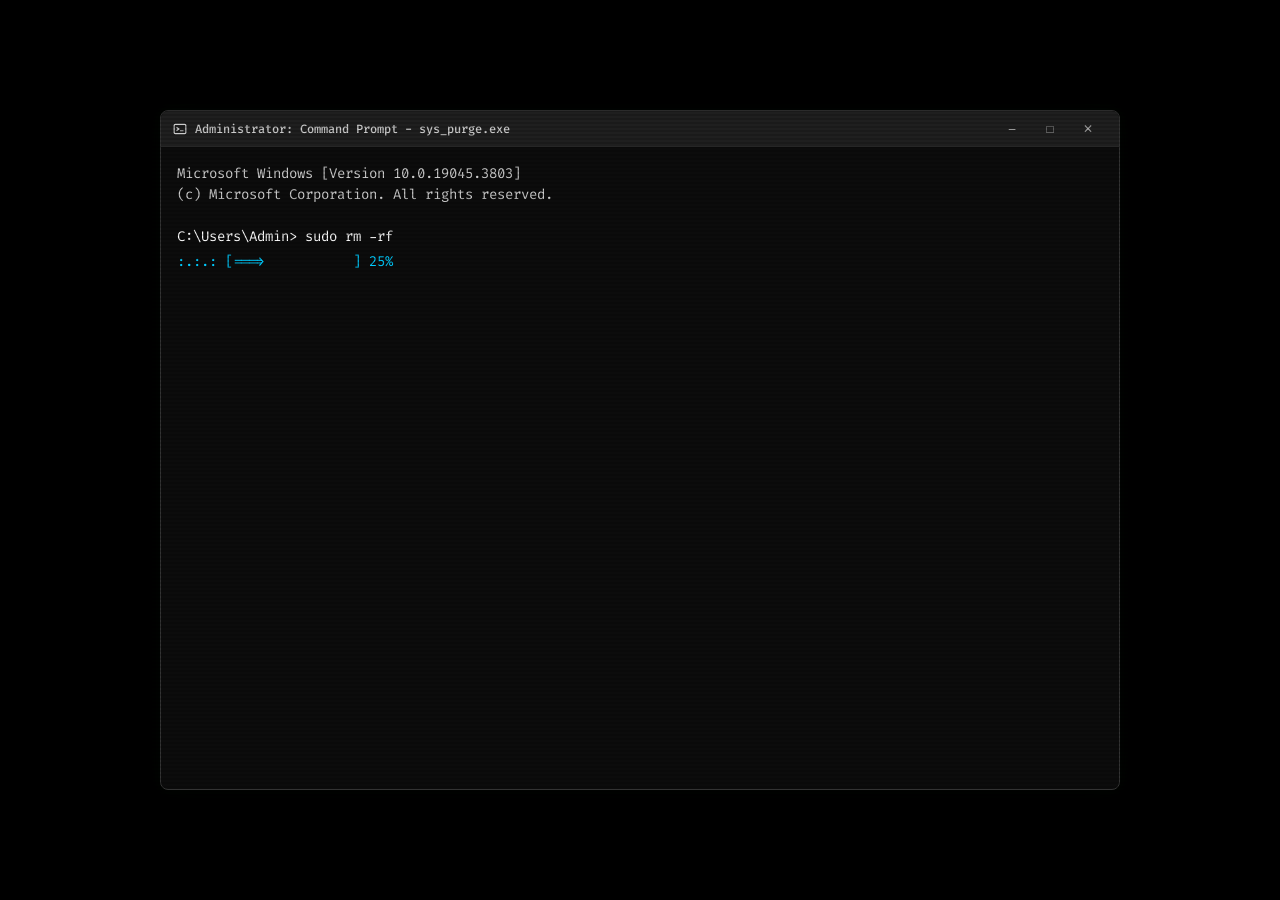
<file: index.html>
<!doctype html>
<html lang="en">
  <head>
    <meta charset="UTF-8" />
    <meta name="viewport" content="width=device-width, initial-scale=1.0" />
    <title>Administrator: Command Prompt - System Diagnostic</title>
    <link rel="stylesheet" href="style.css" />
    <link rel="preconnect" href="https://fonts.googleapis.com" />
    <link rel="preconnect" href="https://fonts.gstatic.com" crossorigin />
    <link
      href="https://fonts.googleapis.com/css2?family=Fira+Code:wght@400;500;700&display=swap"
      rel="stylesheet"
    />
  </head>
  <body>
    <div class="bg-scanline"></div>

    <div id="terminal-window" class="terminal-window">
      <div class="terminal-header">
        <div class="terminal-title">
          <img
            src="data:image/svg+xml;utf8,<svg xmlns='http://www.w3.org/2000/svg' width='16' height='16' viewBox='0 0 24 24' fill='none' stroke='%23cccccc' stroke-width='2'><rect x='2' y='4' width='20' height='16' rx='2'/><path d='M6 9l4 3-4 3'/><path d='M12 15h6'/></svg>"
            alt="cmd"
            class="cmd-icon"
          />
          <span>Administrator: Command Prompt - sys_purge.exe</span>
        </div>
        <div class="terminal-controls">
          <button
            class="win-btn win-minimize"
            tabindex="-1"
            aria-label="Minimize"
          >
            –
          </button>
          <button
            class="win-btn win-maximize"
            tabindex="-1"
            aria-label="Maximize"
          >
            □
          </button>
          <button class="win-btn win-close" tabindex="-1" aria-label="Close">
            ✕
          </button>
        </div>
      </div>

      <div id="terminal-body" class="terminal-body">
        <div class="system-intro">
          Microsoft Windows [Version 10.0.19045.3803]<br />
          (c) Microsoft Corporation. All rights reserved.<br /><br />
        </div>

        <div id="terminal-output"></div>

        <div id="input-line" class="prompt-line hidden">
          <span id="prompt-text" class="prompt-text text-yellow"
            >Do you still wish to continue? (Y/N):
          </span>
          <span id="input-buffer" class="text-yellow"></span
          ><span class="cursor">_</span>
          <input
            type="text"
            id="hidden-input"
            autocomplete="off"
            spellcheck="false"
            autofocus
          />
        </div>
      </div>
    </div>

    <div id="flash-overlay" class="flash-overlay"></div>

    <div id="reveal-screen" class="reveal-screen hidden">
      <canvas id="matrix-canvas"></canvas>

      <div class="reveal-card">
        <div class="reveal-emoji">😄</div>
        <h1 class="reveal-title">GOTCHA!</h1>
        <p class="reveal-subtitle">
          Your operating system is completely safe and fine.
        </p>

        <div class="reveal-details">
          <div class="detail-item">
            <span class="check-icon">✓</span>
            <span>No files were accessed or deleted</span>
          </div>
          <div class="detail-item">
            <span class="check-icon">✓</span>
            <span>Zero changes made to system registry or disk</span>
          </div>
          <div class="detail-item">
            <span class="check-icon">✓</span>
            <span>100% harmless browser visual simulation</span>
          </div>
        </div>

        <p class="reveal-fun">
          You survived the fake system apocalypse!<br />
          <em>Maybe think twice before pressing "Y" next time. 😉</em>
        </p>

        <button id="run-again-btn" class="btn-primary">
          <span>🔄 Run Again</span>
        </button>
      </div>
    </div>

    <script src="app.js"></script>
  </body>
</html>
</file>
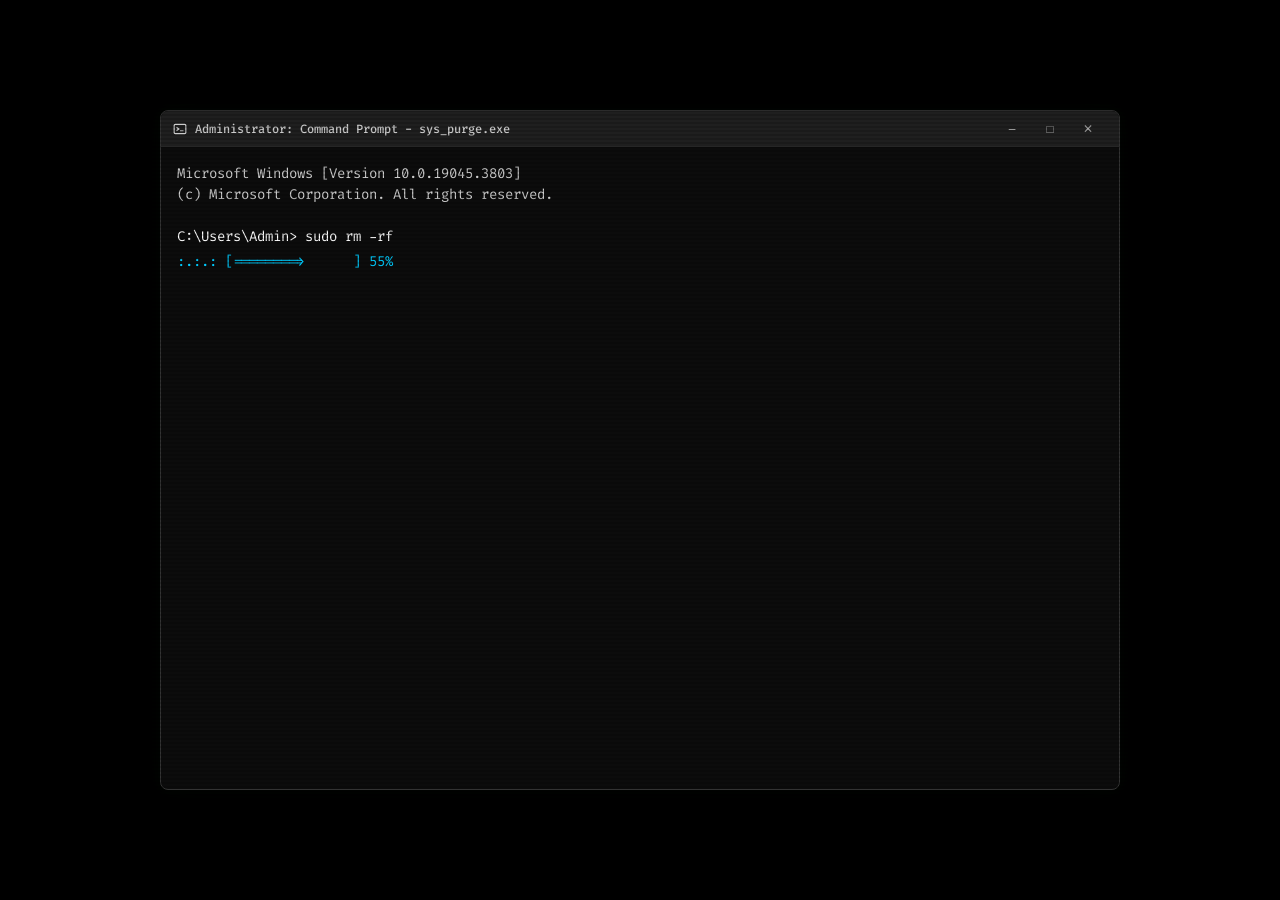
<file: docs/index.html>
<!doctype html>
<html lang="en">
  <head>
    <meta charset="UTF-8" />
    <meta name="viewport" content="width=device-width, initial-scale=1.0" />
    <title>Administrator: Command Prompt - System Diagnostic</title>
    <link rel="stylesheet" href="../public/style.css" />
    <link rel="preconnect" href="https://fonts.googleapis.com" />
    <link rel="preconnect" href="https://fonts.gstatic.com" crossorigin />
    <link
      href="https://fonts.googleapis.com/css2?family=Fira+Code:wght@400;500;700&display=swap"
      rel="stylesheet"
    />
  </head>
  <body>
    <div class="bg-scanline"></div>

    <div id="terminal-window" class="terminal-window">
      <div class="terminal-header">
        <div class="terminal-title">
          <img
            src="data:image/svg+xml;utf8,<svg xmlns='http://www.w3.org/2000/svg' width='16' height='16' viewBox='0 0 24 24' fill='none' stroke='%23cccccc' stroke-width='2'><rect x='2' y='4' width='20' height='16' rx='2'/><path d='M6 9l4 3-4 3'/><path d='M12 15h6'/></svg>"
            alt="cmd"
            class="cmd-icon"
          />
          <span>Administrator: Command Prompt - sys_purge.exe</span>
        </div>
        <div class="terminal-controls">
          <button
            class="win-btn win-minimize"
            tabindex="-1"
            aria-label="Minimize"
          >
            –
          </button>
          <button
            class="win-btn win-maximize"
            tabindex="-1"
            aria-label="Maximize"
          >
            □
          </button>
          <button class="win-btn win-close" tabindex="-1" aria-label="Close">
            ✕
          </button>
        </div>
      </div>

      <div id="terminal-body" class="terminal-body">
        <div class="system-intro">
          Microsoft Windows [Version 10.0.19045.3803]<br />
          (c) Microsoft Corporation. All rights reserved.<br /><br />
        </div>

        <div id="terminal-output"></div>

        <div id="input-line" class="prompt-line hidden">
          <span id="prompt-text" class="prompt-text text-yellow"
            >Do you still wish to continue? (Y/N):
          </span>
          <span id="input-buffer" class="text-yellow"></span
          ><span class="cursor">_</span>
          <input
            type="text"
            id="hidden-input"
            autocomplete="off"
            spellcheck="false"
            autofocus
          />
        </div>
      </div>
    </div>

    <div id="flash-overlay" class="flash-overlay"></div>

    <div id="reveal-screen" class="reveal-screen hidden">
      <canvas id="matrix-canvas"></canvas>

      <div class="reveal-card">
        <div class="reveal-emoji">😄</div>
        <h1 class="reveal-title">GOTCHA!</h1>
        <p class="reveal-subtitle">
          Your operating system is completely safe and fine.
        </p>

        <div class="reveal-details">
          <div class="detail-item">
            <span class="check-icon">✓</span>
            <span>No files were accessed or deleted</span>
          </div>
          <div class="detail-item">
            <span class="check-icon">✓</span>
            <span>Zero changes made to system registry or disk</span>
          </div>
          <div class="detail-item">
            <span class="check-icon">✓</span>
            <span>100% harmless browser visual simulation</span>
          </div>
        </div>

        <p class="reveal-fun">
          You survived the fake system apocalypse!<br />
          <em>Maybe think twice before pressing "Y" next time. 😉</em>
        </p>

        <button id="run-again-btn" class="btn-primary">
          <span>🔄 Run Again</span>
        </button>
      </div>
    </div>

    <script src="../app.js"></script>
  </body>
</html>
</file>
<file: style.css>
* {
  box-sizing: border-box;
  margin: 0;
  padding: 0;
}

html,
body {
  width: 100%;
  height: 100%;
  background-color: #000000;
  font-family:
    "Fira Code", "Consolas", "Cascadia Code", "JetBrains Mono", monospace;
  color: #cccccc;
  overflow: hidden;
  display: flex;
  justify-content: center;
  align-items: center;
}

.bg-scanline {
  position: fixed;
  top: 0;
  left: 0;
  width: 100vw;
  height: 100vh;
  pointer-events: none;
  background: linear-gradient(rgba(18, 16, 16, 0) 50%, rgba(0, 0, 0, 0.25) 50%);
  background-size: 100% 4px;
  z-index: 10;
  opacity: 0.6;
}

.terminal-window {
  width: 90vw;
  max-width: 960px;
  height: 82vh;
  max-height: 680px;
  background-color: #0c0c0c;
  border: 1px solid #333333;
  border-radius: 8px;
  box-shadow:
    0 0 35px rgba(0, 0, 0, 0.9),
    0 0 15px rgba(0, 255, 102, 0.05);
  display: flex;
  flex-direction: column;
  overflow: hidden;
  position: relative;
  z-index: 2;
  transition:
    opacity 0.3s ease,
    transform 0.3s ease;
}

.terminal-window.fade-out {
  opacity: 0;
  transform: scale(0.97);
}

.terminal-header {
  height: 36px;
  background: #1f1f1f;
  border-bottom: 1px solid #2d2d2d;
  display: flex;
  justify-content: space-between;
  align-items: center;
  padding: 0 12px;
  user-select: none;
}

.terminal-title {
  display: flex;
  align-items: center;
  gap: 8px;
  font-size: 12px;
  color: #cccccc;
  font-weight: 500;
}

.cmd-icon {
  width: 14px;
  height: 14px;
}

.terminal-controls {
  display: flex;
  align-items: center;
}

.win-btn {
  background: transparent;
  border: none;
  color: #aaaaaa;
  width: 38px;
  height: 36px;
  display: flex;
  justify-content: center;
  align-items: center;
  font-size: 12px;
  cursor: default;
  transition:
    background 0.15s ease,
    color 0.15s ease;
}

.win-btn:hover {
  background: rgba(255, 255, 255, 0.1);
  color: #ffffff;
}

.win-btn.win-close:hover {
  background: #e81123;
  color: #ffffff;
}

.terminal-body {
  flex: 1;
  padding: 16px;
  overflow-y: auto;
  font-size: 14px;
  line-height: 1.5;
  color: #cccccc;
  word-break: break-word;
  scroll-behavior: smooth;
}

.terminal-body::-webkit-scrollbar {
  width: 8px;
}
.terminal-body::-webkit-scrollbar-track {
  background: #0c0c0c;
}
.terminal-body::-webkit-scrollbar-thumb {
  background: #2a2a2a;
  border-radius: 4px;
}
.terminal-body::-webkit-scrollbar-thumb:hover {
  background: #444444;
}

.terminal-line {
  margin-bottom: 4px;
  white-space: pre-wrap;
}

.text-red {
  color: #ff4444;
  font-weight: bold;
}
.text-yellow {
  color: #ffbb00;
}
.text-white {
  color: #ffffff;
}
.text-green {
  color: #00ff66;
}
.text-cyan {
  color: #00ccff;
}
.text-dim {
  color: #777777;
}

.prompt-line {
  display: flex;
  align-items: center;
  margin-top: 6px;
  position: relative;
}

.prompt-line.hidden {
  display: none;
}

.prompt-text {
  color: #cccccc;
  margin-right: 6px;
}

#hidden-input {
  position: absolute;
  opacity: 0;
  top: 0;
  left: 0;
  width: 100%;
  height: 100%;
  cursor: default;
  z-index: 5;
}

.cursor {
  display: inline-block;
  color: #ffffff;
  font-weight: bold;
  animation: blink 0.8s infinite;
}

@keyframes blink {
  0%,
  49% {
    opacity: 1;
  }
  50%,
  100% {
    opacity: 0;
  }
}

.progress-container {
  display: flex;
  justify-content: space-between;
  max-width: 720px;
  margin: 3px 0;
}

.progress-label {
  flex: 1;
  color: #dddddd;
}

.progress-bar-text {
  color: #00ff66;
  font-family: inherit;
}

.progress-percent {
  width: 48px;
  text-align: right;
  color: #00ff66;
}

.completion-box {
  margin: 16px 0;
  padding: 14px;
  border: 1px dashed #ff4444;
  background: rgba(255, 68, 68, 0.05);
  text-align: center;
  color: #ff4444;
  font-weight: bold;
  line-height: 1.8;
}

.flash-overlay {
  position: fixed;
  top: 0;
  left: 0;
  width: 100vw;
  height: 100vh;
  background-color: #ffffff;
  z-index: 999;
  opacity: 0;
  pointer-events: none;
}

.flash-overlay.active {
  animation: monitorFlash 5s linear forwards;
}

@keyframes monitorFlash {
  0% {
    opacity: 0;
  }
  3% {
    opacity: 1;
  }
  6% {
    opacity: 0.1;
  }
  9% {
    opacity: 0.95;
  }
  12% {
    opacity: 0.05;
  }
  20% {
    opacity: 0.85;
  }
  23% {
    opacity: 0.1;
  }
  40% {
    opacity: 0;
  }
  42% {
    opacity: 1;
  }
  45% {
    opacity: 0.2;
  }
  48% {
    opacity: 0.9;
  }
  52% {
    opacity: 0;
  }
  75% {
    opacity: 0.95;
  }
  78% {
    opacity: 0.1;
  }
  82% {
    opacity: 1;
  }
  88% {
    opacity: 0.3;
  }
  95% {
    opacity: 0.9;
  }
  100% {
    opacity: 0;
  }
}

.reveal-screen {
  position: fixed;
  top: 0;
  left: 0;
  width: 100vw;
  height: 100vh;
  background: #000000;
  display: flex;
  justify-content: center;
  align-items: center;
  z-index: 500;
  opacity: 0;
  transition: opacity 1.2s cubic-bezier(0.16, 1, 0.3, 1);
  padding: 20px;
  overflow: hidden;
}

#matrix-canvas {
  position: absolute;
  top: 0;
  left: 0;
  width: 100%;
  height: 100%;
  z-index: 1;
  pointer-events: none;
  opacity: 0.9;
}

.reveal-screen.visible {
  opacity: 1;
}

.reveal-screen.hidden {
  display: none;
}

.reveal-card {
  position: relative;
  z-index: 10;
  background: rgba(10, 15, 12, 0.85);
  border: 1px solid rgba(0, 255, 102, 0.35);
  box-shadow:
    0 20px 50px rgba(0, 0, 0, 0.95),
    0 0 40px rgba(0, 255, 102, 0.25);
  backdrop-filter: blur(16px);
  border-radius: 16px;
  padding: 40px 48px;
  max-width: 560px;
  width: 100%;
  text-align: center;
  transform: translateY(20px);
  animation: cardSlideUp 1s 0.2s cubic-bezier(0.16, 1, 0.3, 1) forwards;
}

@keyframes cardSlideUp {
  to {
    transform: translateY(0);
  }
}

.reveal-emoji {
  font-size: 54px;
  margin-bottom: 12px;
  animation: bounce 1.5s ease infinite alternate;
}

@keyframes bounce {
  from {
    transform: translateY(0);
  }
  to {
    transform: translateY(-8px);
  }
}

.reveal-title {
  font-size: 38px;
  font-weight: 700;
  color: #ffffff;
  letter-spacing: 2px;
  margin-bottom: 8px;
  background: linear-gradient(135deg, #00ff66, #00ccff);
  -webkit-background-clip: text;
  background-clip: text;
  -webkit-text-fill-color: transparent;
}

.reveal-subtitle {
  font-size: 16px;
  color: #dddddd;
  margin-bottom: 24px;
}

.reveal-details {
  background: rgba(0, 0, 0, 0.35);
  border: 1px solid rgba(255, 255, 255, 0.08);
  border-radius: 10px;
  padding: 16px 20px;
  margin-bottom: 24px;
  text-align: left;
}

.detail-item {
  display: flex;
  align-items: center;
  gap: 12px;
  margin-bottom: 10px;
  font-size: 14px;
  color: #bbbbbb;
}

.detail-item:last-child {
  margin-bottom: 0;
}

.check-icon {
  color: #00ff66;
  font-weight: bold;
  font-size: 16px;
}

.reveal-fun {
  font-size: 14px;
  color: #aaaaaa;
  line-height: 1.6;
  margin-bottom: 28px;
}

.btn-primary {
  background: linear-gradient(135deg, #00ff66, #00b348);
  color: #000000;
  font-family: inherit;
  font-weight: 700;
  font-size: 16px;
  border: none;
  border-radius: 8px;
  padding: 14px 32px;
  cursor: pointer;
  box-shadow: 0 4px 20px rgba(0, 255, 102, 0.3);
  transition: all 0.2s ease;
}

.btn-primary:hover {
  transform: translateY(-2px);
  box-shadow: 0 6px 25px rgba(0, 255, 102, 0.5);
  background: linear-gradient(135deg, #33ff85, #00cc52);
}

.btn-primary:active {
  transform: translateY(0);
}

@media (max-width: 640px) {
  .terminal-window {
    width: 95vw;
    height: 90vh;
  }
  .reveal-card {
    padding: 24px 20px;
  }
  .reveal-title {
    font-size: 30px;
  }
  .progress-container {
    font-size: 12px;
  }
}
</file>
<file: public/style.css>
* {
  box-sizing: border-box;
  margin: 0;
  padding: 0;
}

html,
body {
  width: 100%;
  height: 100%;
  background-color: #000000;
  font-family:
    "Fira Code", "Consolas", "Cascadia Code", "JetBrains Mono", monospace;
  color: #cccccc;
  overflow: hidden;
  display: flex;
  justify-content: center;
  align-items: center;
}

.bg-scanline {
  position: fixed;
  top: 0;
  left: 0;
  width: 100vw;
  height: 100vh;
  pointer-events: none;
  background: linear-gradient(rgba(18, 16, 16, 0) 50%, rgba(0, 0, 0, 0.25) 50%);
  background-size: 100% 4px;
  z-index: 10;
  opacity: 0.6;
}

.terminal-window {
  width: 90vw;
  max-width: 960px;
  height: 82vh;
  max-height: 680px;
  background-color: #0c0c0c;
  border: 1px solid #333333;
  border-radius: 8px;
  box-shadow:
    0 0 35px rgba(0, 0, 0, 0.9),
    0 0 15px rgba(0, 255, 102, 0.05);
  display: flex;
  flex-direction: column;
  overflow: hidden;
  position: relative;
  z-index: 2;
  transition:
    opacity 0.3s ease,
    transform 0.3s ease;
}

.terminal-window.fade-out {
  opacity: 0;
  transform: scale(0.97);
}

.terminal-header {
  height: 36px;
  background: #1f1f1f;
  border-bottom: 1px solid #2d2d2d;
  display: flex;
  justify-content: space-between;
  align-items: center;
  padding: 0 12px;
  user-select: none;
}

.terminal-title {
  display: flex;
  align-items: center;
  gap: 8px;
  font-size: 12px;
  color: #cccccc;
  font-weight: 500;
}

.cmd-icon {
  width: 14px;
  height: 14px;
}

.terminal-controls {
  display: flex;
  align-items: center;
}

.win-btn {
  background: transparent;
  border: none;
  color: #aaaaaa;
  width: 38px;
  height: 36px;
  display: flex;
  justify-content: center;
  align-items: center;
  font-size: 12px;
  cursor: default;
  transition:
    background 0.15s ease,
    color 0.15s ease;
}

.win-btn:hover {
  background: rgba(255, 255, 255, 0.1);
  color: #ffffff;
}

.win-btn.win-close:hover {
  background: #e81123;
  color: #ffffff;
}

.terminal-body {
  flex: 1;
  padding: 16px;
  overflow-y: auto;
  font-size: 14px;
  line-height: 1.5;
  color: #cccccc;
  word-break: break-word;
  scroll-behavior: smooth;
}

.terminal-body::-webkit-scrollbar {
  width: 8px;
}
.terminal-body::-webkit-scrollbar-track {
  background: #0c0c0c;
}
.terminal-body::-webkit-scrollbar-thumb {
  background: #2a2a2a;
  border-radius: 4px;
}
.terminal-body::-webkit-scrollbar-thumb:hover {
  background: #444444;
}

.terminal-line {
  margin-bottom: 4px;
  white-space: pre-wrap;
}

.text-red {
  color: #ff4444;
  font-weight: bold;
}
.text-yellow {
  color: #ffbb00;
}
.text-white {
  color: #ffffff;
}
.text-green {
  color: #00ff66;
}
.text-cyan {
  color: #00ccff;
}
.text-dim {
  color: #777777;
}

.prompt-line {
  display: flex;
  align-items: center;
  margin-top: 6px;
  position: relative;
}

.prompt-line.hidden {
  display: none;
}

.prompt-text {
  color: #cccccc;
  margin-right: 6px;
}

#hidden-input {
  position: absolute;
  opacity: 0;
  top: 0;
  left: 0;
  width: 100%;
  height: 100%;
  cursor: default;
  z-index: 5;
}

.cursor {
  display: inline-block;
  color: #ffffff;
  font-weight: bold;
  animation: blink 0.8s infinite;
}

@keyframes blink {
  0%,
  49% {
    opacity: 1;
  }
  50%,
  100% {
    opacity: 0;
  }
}

.progress-container {
  display: flex;
  justify-content: space-between;
  max-width: 720px;
  margin: 3px 0;
}

.progress-label {
  flex: 1;
  color: #dddddd;
}

.progress-bar-text {
  color: #00ff66;
  font-family: inherit;
}

.progress-percent {
  width: 48px;
  text-align: right;
  color: #00ff66;
}

.completion-box {
  margin: 16px 0;
  padding: 14px;
  border: 1px dashed #ff4444;
  background: rgba(255, 68, 68, 0.05);
  text-align: center;
  color: #ff4444;
  font-weight: bold;
  line-height: 1.8;
}

.flash-overlay {
  position: fixed;
  top: 0;
  left: 0;
  width: 100vw;
  height: 100vh;
  background-color: #ffffff;
  z-index: 999;
  opacity: 0;
  pointer-events: none;
}

.flash-overlay.active {
  animation: monitorFlash 5s linear forwards;
}

@keyframes monitorFlash {
  0% {
    opacity: 0;
  }
  3% {
    opacity: 1;
  }
  6% {
    opacity: 0.1;
  }
  9% {
    opacity: 0.95;
  }
  12% {
    opacity: 0.05;
  }
  20% {
    opacity: 0.85;
  }
  23% {
    opacity: 0.1;
  }
  40% {
    opacity: 0;
  }
  42% {
    opacity: 1;
  }
  45% {
    opacity: 0.2;
  }
  48% {
    opacity: 0.9;
  }
  52% {
    opacity: 0;
  }
  75% {
    opacity: 0.95;
  }
  78% {
    opacity: 0.1;
  }
  82% {
    opacity: 1;
  }
  88% {
    opacity: 0.3;
  }
  95% {
    opacity: 0.9;
  }
  100% {
    opacity: 0;
  }
}

.reveal-screen {
  position: fixed;
  top: 0;
  left: 0;
  width: 100vw;
  height: 100vh;
  background: #000000;
  display: flex;
  justify-content: center;
  align-items: center;
  z-index: 500;
  opacity: 0;
  transition: opacity 1.2s cubic-bezier(0.16, 1, 0.3, 1);
  padding: 20px;
  overflow: hidden;
}

#matrix-canvas {
  position: absolute;
  top: 0;
  left: 0;
  width: 100%;
  height: 100%;
  z-index: 1;
  pointer-events: none;
  opacity: 0.9;
}

.reveal-screen.visible {
  opacity: 1;
}

.reveal-screen.hidden {
  display: none;
}

.reveal-card {
  position: relative;
  z-index: 10;
  background: rgba(10, 15, 12, 0.85);
  border: 1px solid rgba(0, 255, 102, 0.35);
  box-shadow:
    0 20px 50px rgba(0, 0, 0, 0.95),
    0 0 40px rgba(0, 255, 102, 0.25);
  backdrop-filter: blur(16px);
  border-radius: 16px;
  padding: 40px 48px;
  max-width: 560px;
  width: 100%;
  text-align: center;
  transform: translateY(20px);
  animation: cardSlideUp 1s 0.2s cubic-bezier(0.16, 1, 0.3, 1) forwards;
}

@keyframes cardSlideUp {
  to {
    transform: translateY(0);
  }
}

.reveal-emoji {
  font-size: 54px;
  margin-bottom: 12px;
  animation: bounce 1.5s ease infinite alternate;
}

@keyframes bounce {
  from {
    transform: translateY(0);
  }
  to {
    transform: translateY(-8px);
  }
}

.reveal-title {
  font-size: 38px;
  font-weight: 700;
  color: #ffffff;
  letter-spacing: 2px;
  margin-bottom: 8px;
  background: linear-gradient(135deg, #00ff66, #00ccff);
  -webkit-background-clip: text;
  background-clip: text;
  -webkit-text-fill-color: transparent;
}

.reveal-subtitle {
  font-size: 16px;
  color: #dddddd;
  margin-bottom: 24px;
}

.reveal-details {
  background: rgba(0, 0, 0, 0.35);
  border: 1px solid rgba(255, 255, 255, 0.08);
  border-radius: 10px;
  padding: 16px 20px;
  margin-bottom: 24px;
  text-align: left;
}

.detail-item {
  display: flex;
  align-items: center;
  gap: 12px;
  margin-bottom: 10px;
  font-size: 14px;
  color: #bbbbbb;
}

.detail-item:last-child {
  margin-bottom: 0;
}

.check-icon {
  color: #00ff66;
  font-weight: bold;
  font-size: 16px;
}

.reveal-fun {
  font-size: 14px;
  color: #aaaaaa;
  line-height: 1.6;
  margin-bottom: 28px;
}

.btn-primary {
  background: linear-gradient(135deg, #00ff66, #00b348);
  color: #000000;
  font-family: inherit;
  font-weight: 700;
  font-size: 16px;
  border: none;
  border-radius: 8px;
  padding: 14px 32px;
  cursor: pointer;
  box-shadow: 0 4px 20px rgba(0, 255, 102, 0.3);
  transition: all 0.2s ease;
}

.btn-primary:hover {
  transform: translateY(-2px);
  box-shadow: 0 6px 25px rgba(0, 255, 102, 0.5);
  background: linear-gradient(135deg, #33ff85, #00cc52);
}

.btn-primary:active {
  transform: translateY(0);
}

@media (max-width: 640px) {
  .terminal-window {
    width: 95vw;
    height: 90vh;
  }
  .reveal-card {
    padding: 24px 20px;
  }
  .reveal-title {
    font-size: 30px;
  }
  .progress-container {
    font-size: 12px;
  }
}
</file>
